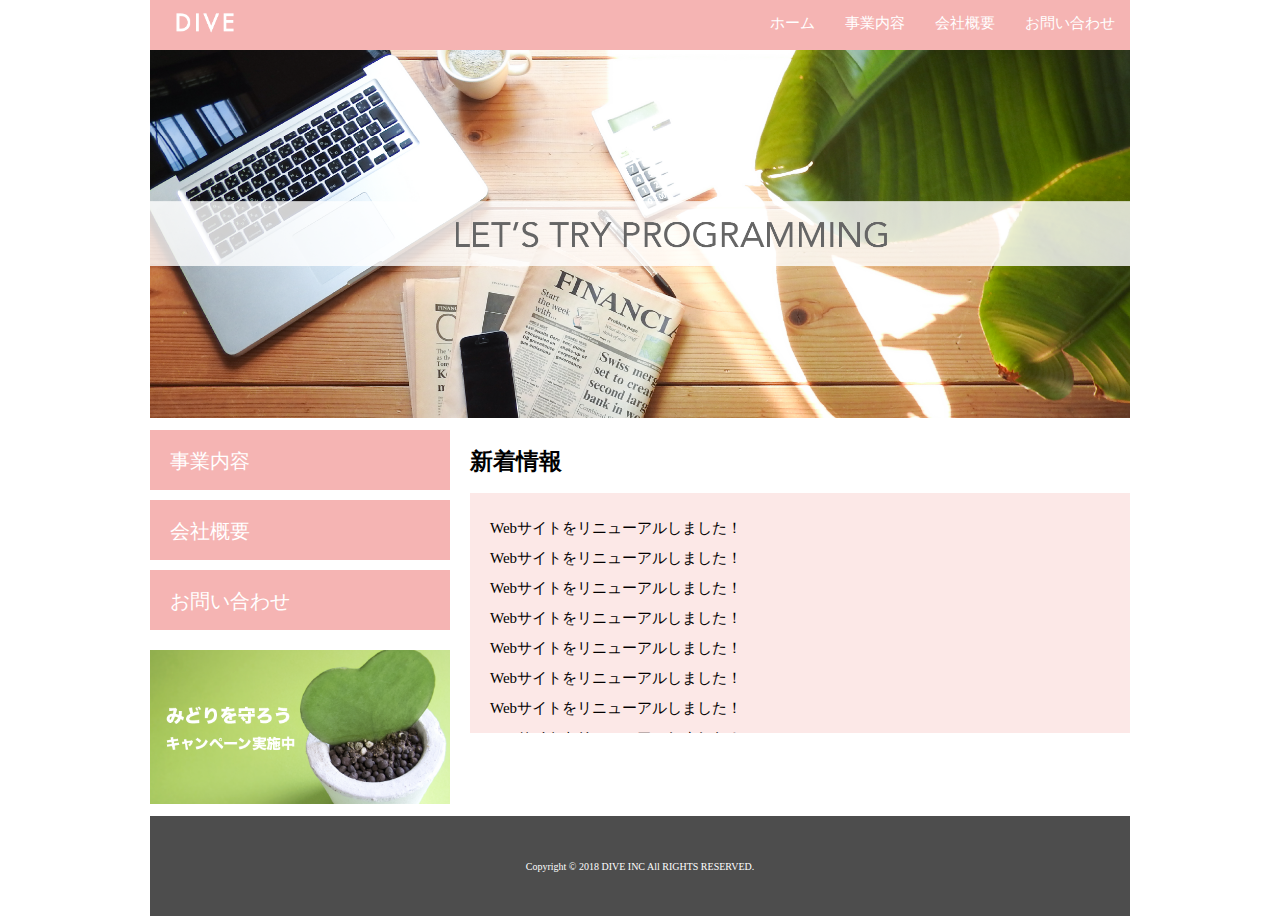
<file: index.html>
<!DOCTYPE html>
<html>
<head>
  <meta charset="UTF-8">
  <link rel="stylesheet" href="./css/normalize.css">
  <link rel="stylesheet" href="./css/style.css">
  <link rel="stylesheet" href="./css/company.css">
  <title>株式会社DIVE</title>
</head>
<body>
  <div class="container">
    <header class="header clearfix">
      <a href="index.html">
        <img src="./images/logo.png" class="logo_image">
      </a>
      <nav>
        <ul class="top_menu clearfix">
          <li><a href="index.html">ホーム</a></li>
          <li><a href="business.html">事業内容</a></li>
          <li><a href="company.html">会社概要</a></li>
          <li><a href="contact.html">お問い合わせ</a></li>
        </ul>
      </nav>
    </header>
    <img src="./images/TOP.png" class="image_area">
    <div class="wrapper clearfix">
      <aside class="side_menu">
        <nav>
          <ul>
            <li><a href="business.html">事業内容</a></li>
            <li><a href="company.html">会社概要</a></li>
            <li><a href="contact.html">お問い合わせ</a></li>
          </ul>
        </nav>
        <p class="banner">
          <a href="#">
            <img src="./images/banner.png">
          </a>
        </p>
      </aside>
      <article class="content">
        <h2>新着情報</h2>
        <div class="news">
          <ul>
            <li>Webサイトをリニューアルしました！</li>
            <li>Webサイトをリニューアルしました！</li>
            <li>Webサイトをリニューアルしました！</li>
            <li>Webサイトをリニューアルしました！</li>
            <li>Webサイトをリニューアルしました！</li>
            <li>Webサイトをリニューアルしました！</li>
            <li>Webサイトをリニューアルしました！</li>
            <li>Webサイトをリニューアルしました！</li>
            <li>Webサイトをリニューアルしました！</li>
            <li>Webサイトをリニューアルしました！</li>
          </ul>
        </div>
      </article>
    </div>
    <footer class="footer">
      <p>Copyright © 2018 DIVE INC All RIGHTS RESERVED.</p>
    </footer>
  </div>
</body>
</html>
</file>
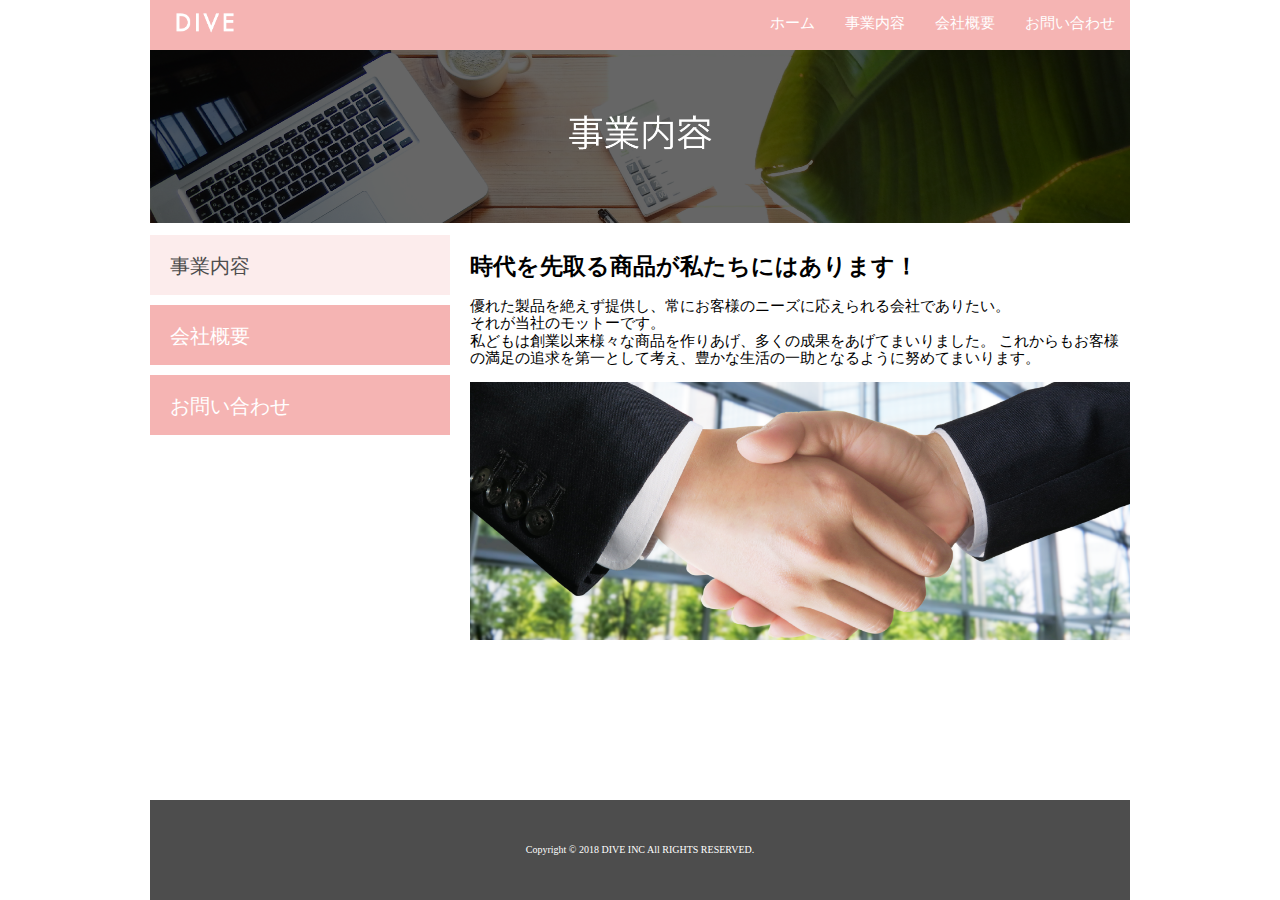
<file: business.html>
<!DOCTYPE html>
<html>
<head>
  <meta charset="UTF-8">
  <link rel="stylesheet" href="./css/normalize.css">
  <link rel="stylesheet" href="./css/style.css">
  <link rel="stylesheet" href="./css/company.css">
  <title>株式会社DIVE</title>
</head>
<body>
  <div class="container">
    <header class="header clearfix">
      <a href="index.html">
        <img src="./images/logo.png" class="logo_image">
      </a>
      <nav>
        <ul class="top_menu clearfix">
          <li><a href="index.html">ホーム</a></li>
          <li><a href="business.html">事業内容</a></li>
          <li><a href="company.html">会社概要</a></li>
          <li><a href="contact.html">お問い合わせ</a></li>
        </ul>
      </nav>
    </header>
    <img src="./images/business.png" class="image_area">
    <div class="wrapper clearfix">
      <aside class="side_menu">
        <nav>
          <ul>
            <li class="point"><a href="business.html">事業内容</a></li>
            <li><a href="company.html">会社概要</a></li>
            <li><a href="contact.html">お問い合わせ</a></li>
          </ul>
        </nav>
      </aside>
      <article class="content">
        <h2>時代を先取る商品が私たちにはあります！</h2>
          <p>
          優れた製品を絶えず提供し、常にお客様のニーズに応えられる会社でありたい。<br>
          それが当社のモットーです。<br>
          私どもは創業以来様々な商品を作りあげ、多くの成果をあげてまいりました。
          これからもお客様の満足の追求を第一として考え、豊かな生活の一助となるように努めてまいります。
          </p>
        <img src="./images/shakehand.png" class="image_area">
      </article>
    </div>
    <footer class="footer">
      <p>Copyright © 2018 DIVE INC All RIGHTS RESERVED.</p>
    </footer>
  </div>
</body>
</html>
</file>
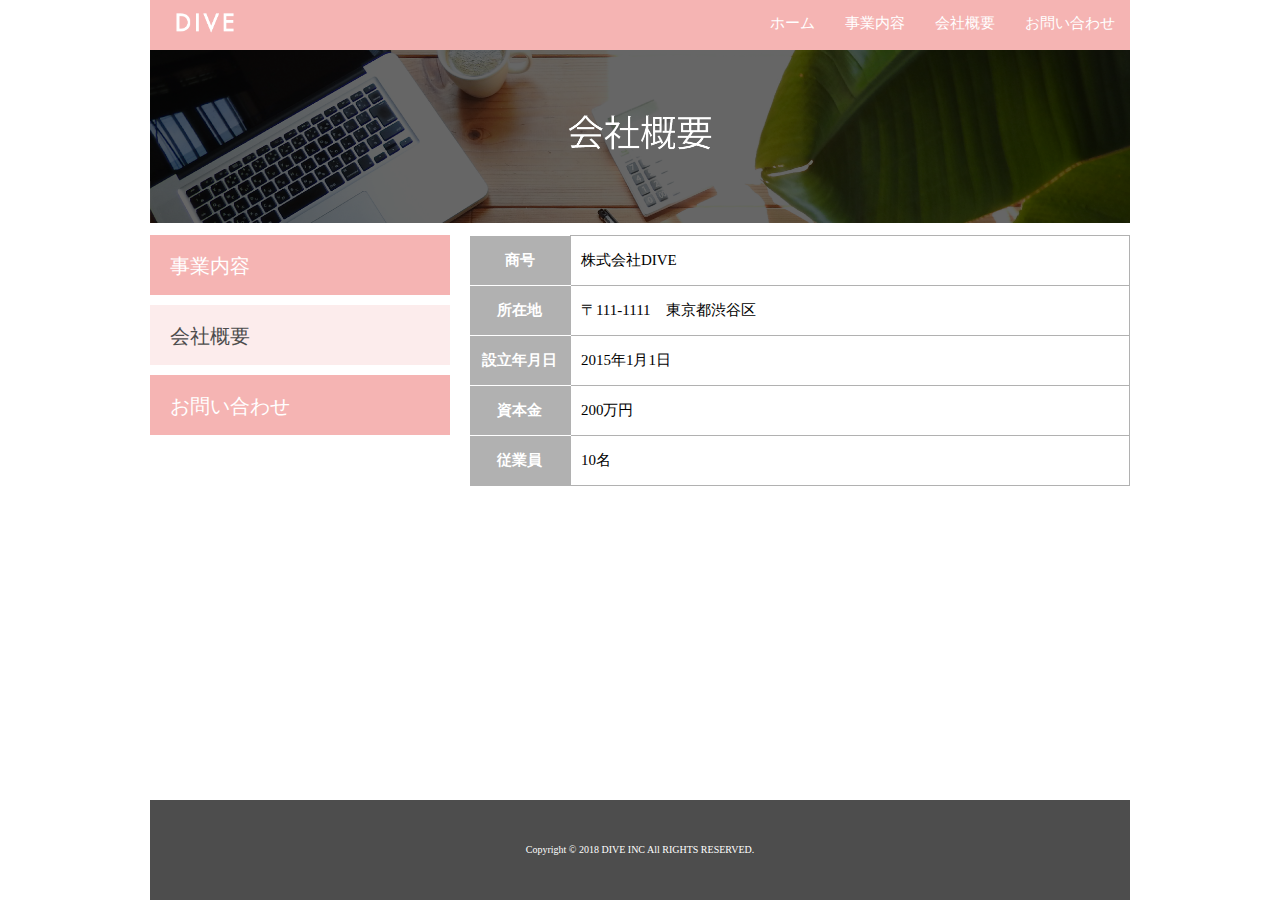
<file: company.html>
<!DOCTYPE html>
<html>
<head>
  <meta charset="UTF-8">
  <link rel="stylesheet" href="./css/normalize.css">
  <link rel="stylesheet" href="./css/style.css">
  <link rel="stylesheet" href="./css/company.css">
  <title>株式会社DIVE</title>
</head>
<body>
  <div class="container">
    <header class="header clearfix">
      <a href="index.html">
        <img src="./images/logo.png" class="logo_image">
      </a>
      <nav>
        <ul class="top_menu clearfix">
          <li><a href="index.html">ホーム</a></li>
          <li><a href="business.html">事業内容</a></li>
          <li><a href="company.html">会社概要</a></li>
          <li><a href="contact.html">お問い合わせ</a></li>
        </ul>
      </nav>
    </header>
    <img src="./images/company.png" class="image_area">
    <div class="wrapper clearfix">
      <aside class="side_menu">
        <nav>
          <ul>
            <li><a href="business.html">事業内容</a></li>
            <li class="point"><a href="company.html">会社概要</a></li>
            <li><a href="contact.html">お問い合わせ</a></li>
          </ul>
        </nav>
      </aside>
      <article class="content">
        <table class="company">
          <tr>
            <th>商号</th>
            <td>株式会社DIVE</td>
          </tr>
          <tr>
            <th>所在地</th>
            <td>〒111-1111　東京都渋谷区</td>
          </tr>
          <tr>
            <th>設立年月日</th>
            <td>2015年1月1日</td>
          </tr>
          <tr>
            <th>資本金</th>
            <td>200万円</td>
          </tr>
          <tr>
            <th>従業員</th>
            <td>10名</td>
          </tr>
        </table>
      </article>
    </div>
    <footer class="footer">
      <p>Copyright © 2018 DIVE INC All RIGHTS RESERVED.</p>
    </footer>
  </div>
</body>
</html>
</file>
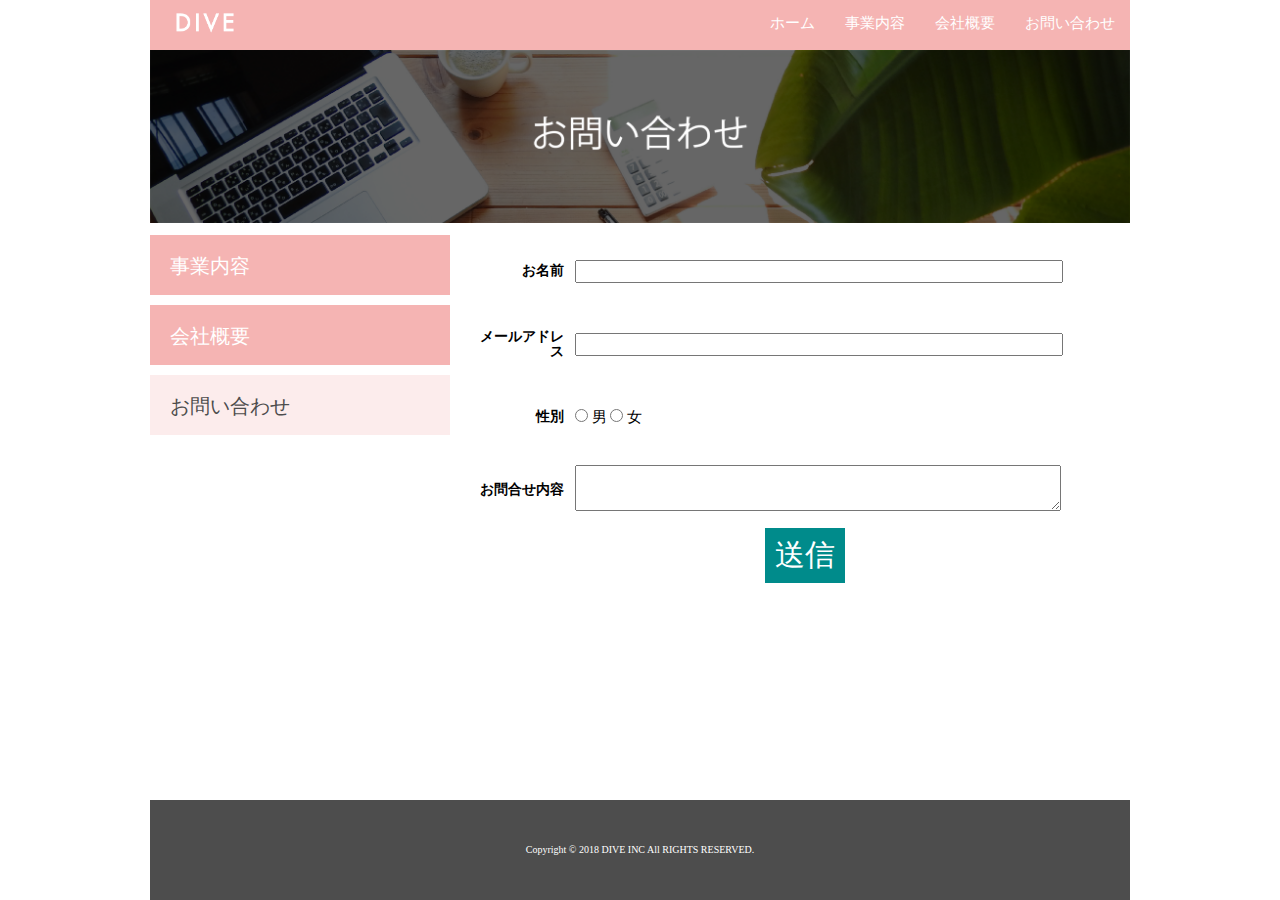
<file: contact.html>
<!DOCTYPE html>
<html>
<head>
  <meta charset="UTF-8">
  <link rel="stylesheet" href="./css/normalize.css">
  <link rel="stylesheet" href="./css/style.css">
  <link rel="stylesheet" href="./css/company.css">
  <link rel="stylesheet" href="./css/contact.css">

  <title>株式会社DIVE</title>
</head>
<body>
  <div class="container">
    <header class="header clearfix">
      <a href="index.html">
        <img src="./images/logo.png" class="logo_image">
      </a>
      <nav>
        <ul class="top_menu clearfix">
          <li><a href="index.html">ホーム</a></li>
          <li><a href="business.html">事業内容</a></li>
          <li><a href="company.html">会社概要</a></li>
          <li><a href="contact.html">お問い合わせ</a></li>
        </ul>
      </nav>
    </header>
    <img src="./images/contact.png" class="image_area">
    <div class="wrapper clearfix">
      <aside class="side_menu">
        <nav>
          <ul>
            <li><a href="business.html">事業内容</a></li>
            <li><a href="company.html">会社概要</a></li>
            <li class="point"><a href="contact.html">お問い合わせ</a></li>
          </ul>
        </nav>
      </aside>
      <article class="content">
        <form method="post" action="#">
          <table class="contact">
            <tr>
              <th>お名前</th>
              <td><input class="input_form" type="text" name="name"></td>
            </tr>
            <tr>
              <th>メールアドレス</th>
              <td><input class="input_form" type="text" name="mail_address"></td>
            </tr>
            <tr>
              <th>性別</th>
              <td><input type="radio" name="sex" value="男"> 男
                <input type="radio" name="sex" value="女"> 女</td>
            </tr>
            <tr>
              <th>お問合せ内容</th>
              <td><textarea class="textarea" name="kanso" rows="4" cols="40"></textarea></td>
            </tr>
            <tr>
              <td colspan="2" align="middle"><a href="#"><input class="buttn" type="submit" value="送信"></a></td>
            </tr>
          </table>
      </form>
      </article>
    </div>
    <footer class="footer">
      <p>Copyright © 2018 DIVE INC All RIGHTS RESERVED.</p>
    </footer>
  </div>
</body>
</html>
</file>
<file: css/style.css>
html {
  font-size: 62.5%;
  height: 100%;
}

body {
  height: 100%;
}

.container {
  width: 980px;
  margin: 0 auto;
  position: relative;
  min-height: 100%;
}


ul {
  margin: 0;
  padding: 0;
}

li {
  list-style: none;
}

.header {
  background-color: #F5B4B3;
  height: 50px;
  font-size: 1.5rem;
}

ul.top_menu {
  float: right;
}

.top_menu li {
  float: left;
  width: auto;
}

.top_menu li a {
  color: #fff;
  text-decoration: none;
  display: block;
  padding: 15px;
}

.top_menu li a:hover {
  text-decoration: underline;
}

.logo_image {
  width: 110px;
  float: left;
  margin: 0;
}

.image_area{
  width: 100%;
}

.wrapper{
  margin-top: 10px;
  padding-bottom: 100px;
}

.side_menu{
  width: 300px;
  float: left;
}

.side_menu li{
  background-color: #F5B4B3;
  height: 6rem;
  margin-bottom: 10px;
}

.side_menu li:hover{
  opacity: 0.6;
}

.banner a:hover {
  opacity: 0.6;
}

.side_menu li a{
  font-size:2rem;
  color: #fff;
  text-decoration: none;
  display: block;
  padding: 2rem;
}

.banner img{
  width: 100%;
}

.banner{
  margin-top: 20px;
}

.content{
  width: 660px;
  margin-left:20px;
  float: left;
  font-size: 1.5rem;
}

.news{
  height: 200px;
  background-color: #FCE8E7;
  padding: 20px;
  overflow: scroll;
  line-height: 2;
}

.banner_content {
  margin-top: 10px;
  display: table;
}

.banner_content p {
  display: table-cell;
}

.banner_content p img {
  width: 100%;
}

.side_menu .point{
  background-color: #FCECEC;
}
.side_menu .point a{
  color: #4D4D4D;
}

.footer{
  width: 100%;
  height: 100px;
  position: absolute;
  bottom: 0;
  background-color: #4D4D4D;
  display: table;
}

.footer p {
  font-size: 1rem;
  color: #fff;
  text-align: center;
  vertical-align: middle;
  display: table-cell;
}

.clearfix:after {
  content: "";
  display: block;
  clear: both;
}
</file>
<file: css/company.css>
.company{
  border-collapse: collapse;
}

.company tr{
  height: 5rem;
}

.company th{
  width: 100px;
  background-color: #B1B1B1;
  color: #fff;
  border-bottom: solid 1px #fff;
}

.company td{
  width: 560px;
  padding-left: 1rem;
  border: solid 1px #B1B1B1;
}

.company tr:last-child th {
  border-color: #B1B1B1;
}
</file>
<file: css/contact.css>
.contact{
  border-collapse: collapse;
}

.contact tr{
  height: 5rem;
}

.contact th{
  width: 100px;
  background-color: #fff;
  color: black;
  border-bottom: solid 1px #fff;
}

.contact td{
  width: 560px;
  padding-left: 1rem;
  border: solid 10px fff;
}

.input_form {
  width: 480px;
}

.textarea {
  width: 480px;
  height: 4rem;
}

.buttn {
  background-color: #008B8B;
  padding: 10px;
  text-align: center;
  color: #fff;
  font-size: 3rem;
  width: 80px;
  border: none;
}

th{
  width: 150px;
  text-align: right;
  font-size: 90%;
  height: 7rem;
}

td a:hover{
  opacity: 0.5;
  height: 7rem;
}
</file>
